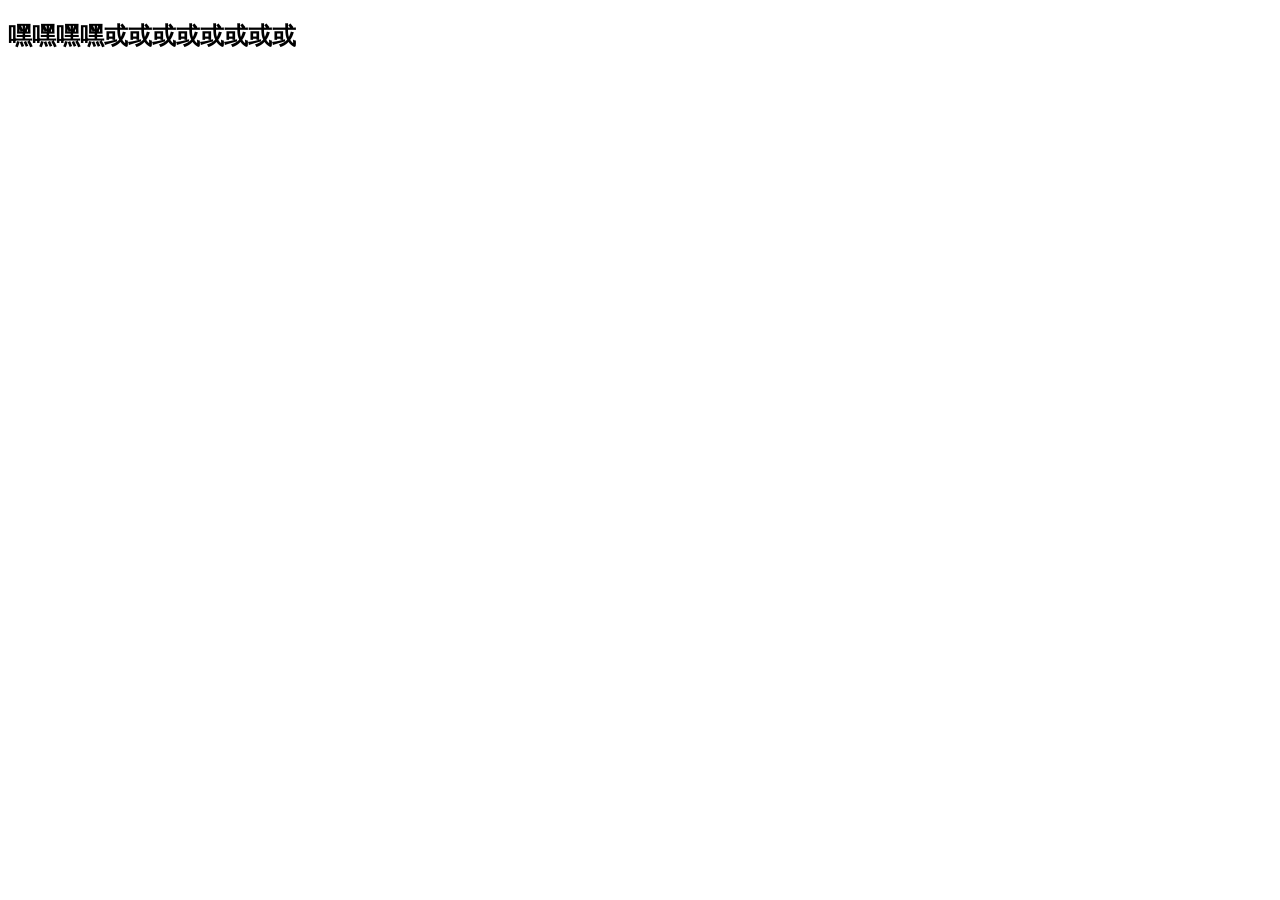
<file: 移动端.html>
<!DOCTYPE html>
<html lang="en">
<head>
    <meta charset="UTF-8">
    <meta name="viewport" content="width=device-width, initial-scale=1.0">
    <title>Document</title>
</head>

<body>
    <div>
        <h2>嘿嘿嘿嘿或或或或或或或或</h2>
    </div>
</body>
</html>
</file>
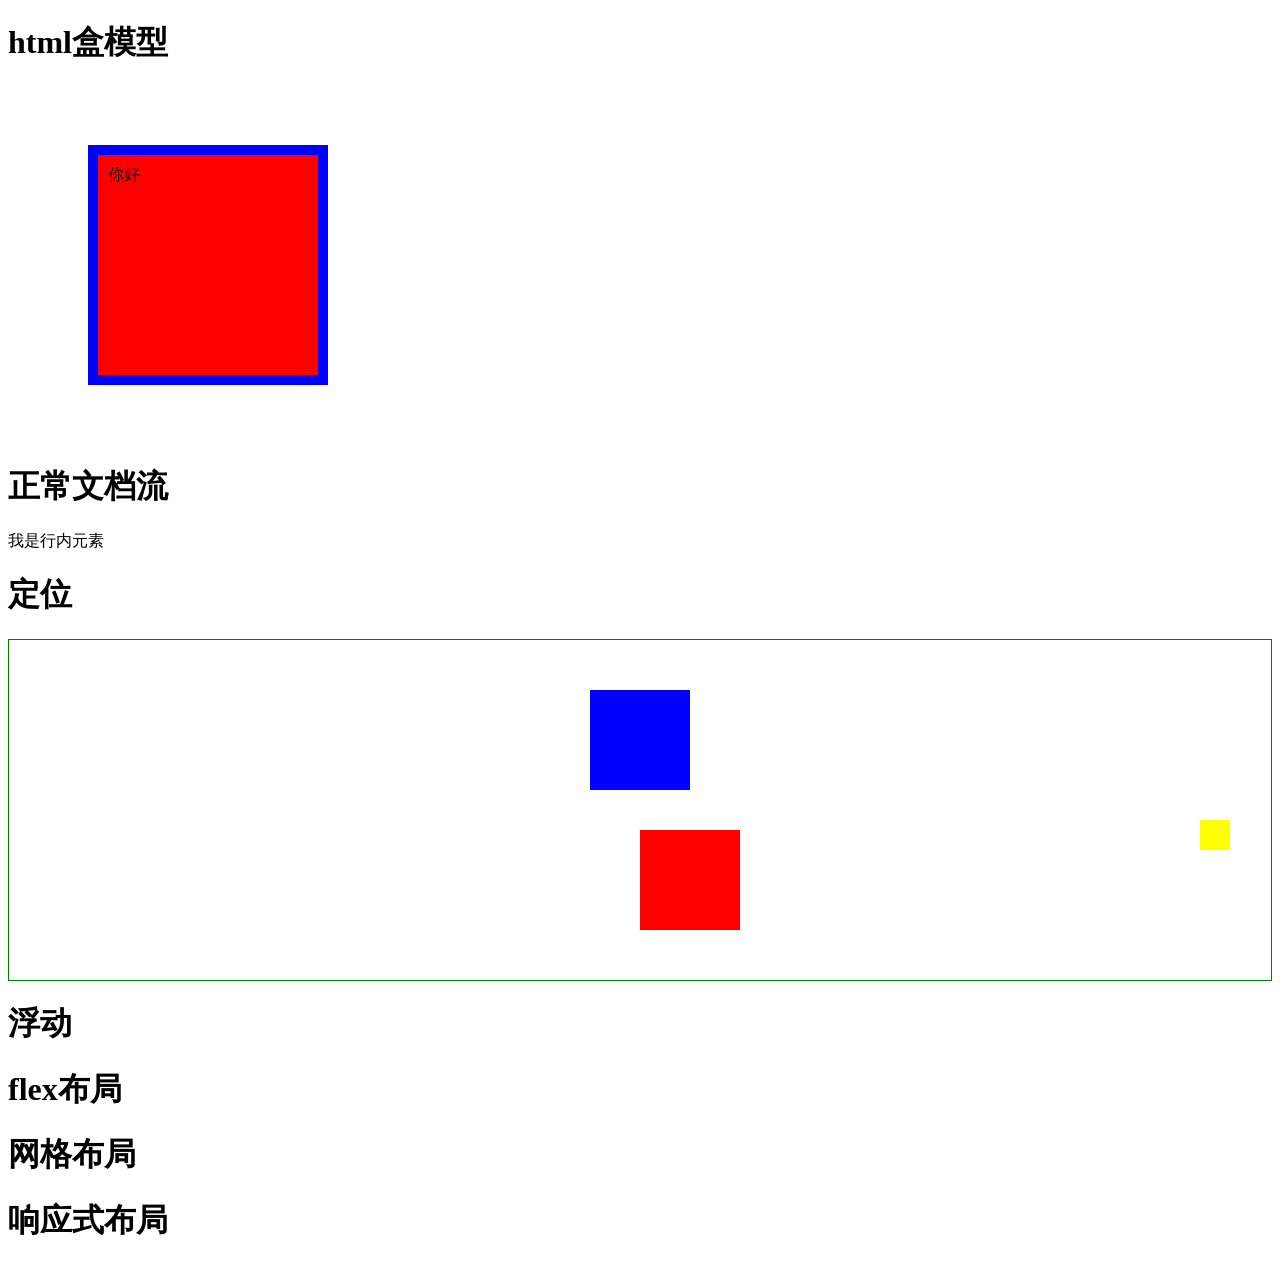
<file: html-css/css/css布局/css布局.html>
<!DOCTYPE html>
<html lang="en">
<head>
    <meta charset="UTF-8">
    <meta name="viewport" content="width=device-width, initial-scale=1.0">
    <title>css布局</title>
    <style>
        .box {
            width: 200px;
            height: 200px;
            border: 10px solid blue;
            padding: 10px;
            margin: 80px;
            background: red;
        }

        span {
            width: 100px;
        }

        .box1 {
        width: 100px;
        height: 100px;
        margin: 40px auto;
        background: blue;
        }
        .box2 {
        width: 100px;
        height: 100px;
        margin: 40px auto; 
        background: red;
        position: relative;
        left: 50px;
        }
        .box3 {
        width: 30px;
        height: 30px;
        background: yellow;
        position: fixed;
        right: 50px;
        bottom: 50px;
        }
        .parent {
        padding: 10px;
        border:1px solid green;
        text-align:center;
        }
    </style>
</head>
<body>
    <h1>html盒模型 </h1>
    <!-- 一个HTML网页都可以看成是由一层一层页面元素堆叠起来的 -->
    <!-- 一个特定HTML元素的显示，它会被呈现为一个矩形，CSS标准中称之为Box。一个HTML元素占据空间的大小由盒模型决定。 -->
    <!-- 在盒模型中，标准盒模型：一个盒子由内容、内边距、边框和外边距共同构成，其尺寸也是这四部分的尺寸之和。 -->
    <!-- 怪异盒模型：box-sizing: border-box，  width包含内边距（padding）和border      -->

    <div class="box">
        你好
    </div>



    <h1>正常文档流</h1>
    <!-- 不写任何CSS代码，HTML文档中的元素是按照出现顺序显示的，从上到下，从左到右。指在不对页面进行任何布局控制时，浏览器默认的HTML布局方式。 -->
    <!-- HTML中的标签元素分为两种类型:块（block）元素，行内（inline）元素。 -->
    
    
    <!-- 块元素的特点有：
    每个块元素都从新的一行开始，独占一行
    元素的高度、宽度、行高以及顶和底边距等属性都可设置
    默认的高度与父元素的宽度一致，即width默认为100%
    可以容纳行内元素和其他块元素
    比如<div>、<p>、<ol>、<ul>、<table>、<form>等元素都是块元素。 -->



    <!-- 行内元素具有如下特点：
    和其他行内元素都在一行上
    元素的高度、宽度、行高及顶部和底部边距等属性不可设置
    元素不能设置高度，宽度就是它包含的文字或图片的宽度
    行内元素只能容纳文本或者其他行内元素
    比如<a>、<span>、<br>、<em>、<strong>等元素都是行内元素。 -->



    <!-- 设置元素的显示方式：display属性
    行内元素与块元素也可以相互转化，在CSS中将行内元素可以通过display: block设置为以块元素的方式显示，我们还可以继续设置该元素的长宽等原本不能设置的属性。
    同样，我们也可以设置块元素的display属性为display: inline，这样块元素就可以再同一行显示了。
    对于大部分HTML元素来说，如果设置display:inline，它的高、宽、行高、上下边距就无法设置了。
    display还有其它取值，除了block和inline,其中另外两种很常见的取值为：
    none: 隐藏元素；
    inline-block：以block的方式渲染，以inline的方式放置
    -->


    <span>我是行内元素</span>




    <h1>定位</h1>
    <!-- 把一个元素脱离正常文档流或者改变其在正常文档流中的位置，一般 子绝父相 -->
    <!-- 相对定位：一个元素设置了position属性的值为relative，那么它偏移的参照位是依然在普通流中，位置是正常位置-->
    <!-- 但是对于postion: absolute和position: fixed的元素，具有以下特性：
    该元素往 Z 轴方向上移了一层，元素脱离了普通流，所以不再占据原来那层的空间，还会覆盖下层的元素。如果不想覆盖下层的元素，可以减少z-index的值以达到效果。
    该元素将变为块级元素，相当于给该元素设置了 display: block;，比如给一个内联元素，如 <span> ，设置 absolute之后发现它可以设置宽高了。
    如果该元素是块级元素，元素的宽度由原来的 width: 100%（占据一行），变为了 auto。 -->
    <!-- 绝对定位：元素的position属性值为absolute可以将其完全脱离正常文档流。其原本占据的空间也会被移除-->
    <!-- 固定定位：大多数情况下，position:fixed的元素会相对于视窗定位，并且会脱离正常文档流，同样也不会保留该元素所点点据的空间。 -->

    <div class="parent">
        <!-- z-index -->
        <div class="box1"></div>
        <div class="box2"></div>
        <div class="box3"></div>
      </div>





    <h1>浮动</h1>
    <!-- 可以让一个元素在页面流中浮起来，不占据原来元素的空间。 -->
    <!-- float属性的元素具有以下一些特点：
    浮动元素的下一个兄弟元素会紧贴到该元素之前的非浮动元素之后；如果下一个兄弟元素如果也设置了同一浮动方向，则会紧随该元素之后显示。
    如果该元素的下一个兄弟元素中有内联元素（通常是文字），则会围绕该元素显示，形成类似"文字围绕图片"的效果。
    该元素将变为块级元素，相当于给该元素设置了display: block; -->



    <h1>flex布局</h1>
    <!-- Flex是Flexible Box的缩写，意为'弹性布局'，用来为盒状模型提供最大的灵活性。设为Flex布局以后，子元素的float、clear和vertical-align属性将失效。 -->
    <!-- Flexbox布局是一种用于一维布局而设计的布局方法。一维的意思是你希望内容是按照行或者列来布局。你可以在元素上将display设置为flex值，把该元素为变弹性布局。著作权归作者所有。 -->
    <!-- 父容器上有六个属性:
    flex-direction：主轴的方向。
    flex-wrap：超出父容器子容器的排列样式,换行。
    flex-flow：flex-direction 属性和 flex-wrap 属性的简写形式。
    justify-content：子容器在主轴的排列方向。
    align-items：子容器在交叉轴的排列方向。
    align-content：多根轴线的对齐方式，只有一根轴线，该属性不起作用 -->





    <h1>网格布局</h1>
    <!-- CSS Grid布局是一种用来进行二维布局的技术。二维意味着你希望按照行和列来排布你的内容。 -->
    <!-- 当元素设置了网格布局，column、float、clear、vertical-align属性无效 -->
    <!-- 可以通过表格线行或者列来定位 grid item -->
    <!-- display: grid指定一个容器采用网格布局。
    grid-template-columns属性定义每一列的列宽，grid-template-rows属性定义每一行的行高。
    grid-row-gap属性设置行与行的间隔（行间距），grid-column-gap属性设置列与列的间隔（列间距）。 -->



    <h1>响应式布局</h1>
    <!--根据页面尺寸进行适应变化 @media only screen and (max-width: <integer>) -->


</body>
</html>
</file>
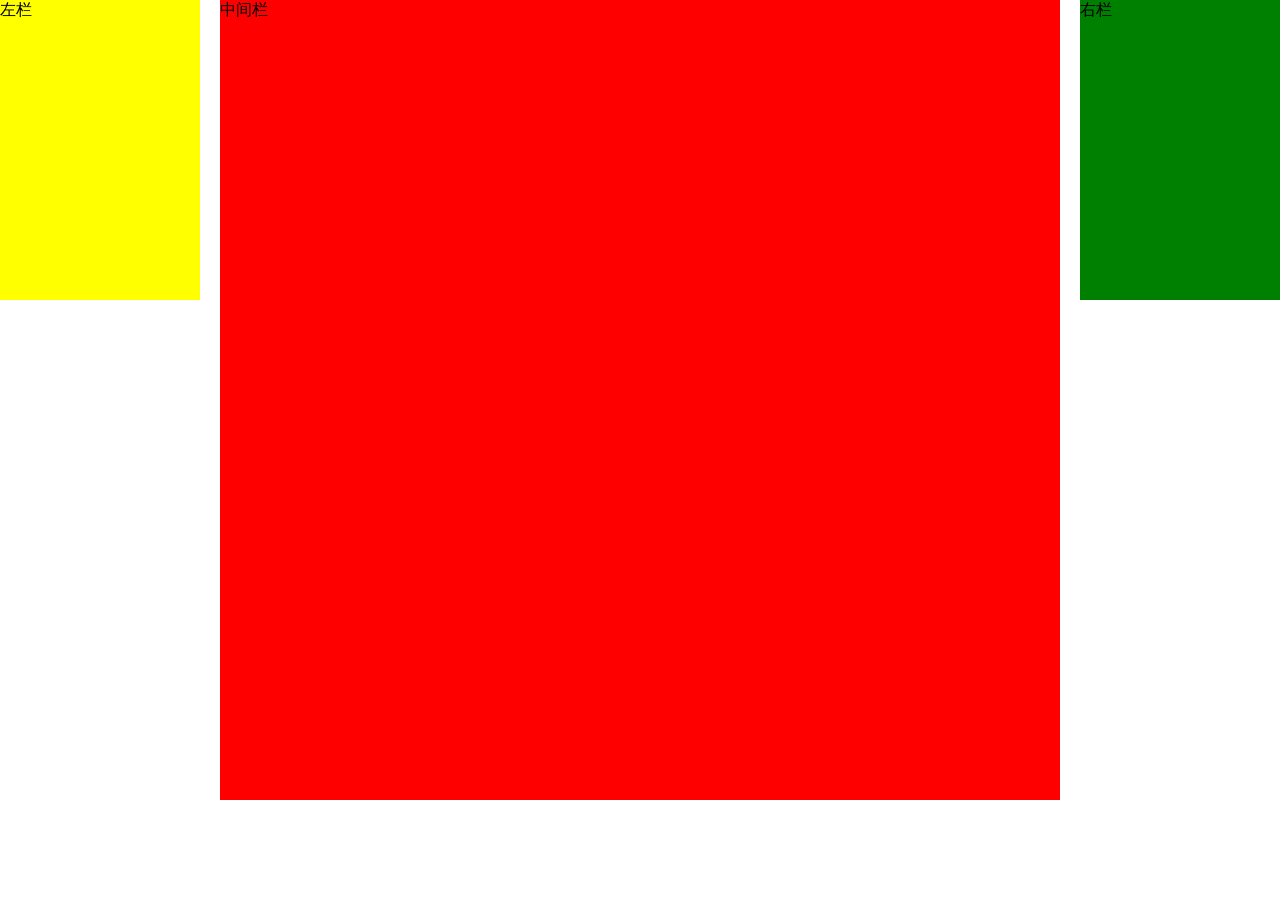
<file: html-css/css/css布局/三列布局-定位实现.html>
<!DOCTYPE html>
<html lang="en">
<head>
    <meta charset="UTF-8">
    <meta name="viewport" content="width=device-width, initial-scale=1.0">
    <title>三列布局-定位实现</title>
    <style>
        * {
            padding: 0;
            margin: 0;
        }
        .left{
            background: yellow;
            width: 200px;
            height: 300px;
            position: absolute;
            top: 0;
            left: 0;
        }
        .middle{
            height: 800px;
            margin: 0 220px;
            background: red;
        }
        .right{
            height: 300px;
            width: 200px;
            position: absolute;
            top: 0;
            right: 0;
            background: green;
        }
    </style>
</head>
<body>
    <div class="left">左栏</div>
    <div class="middle">中间栏</div>
    <div class="right">右栏</div>
</body>
</html>
</file>
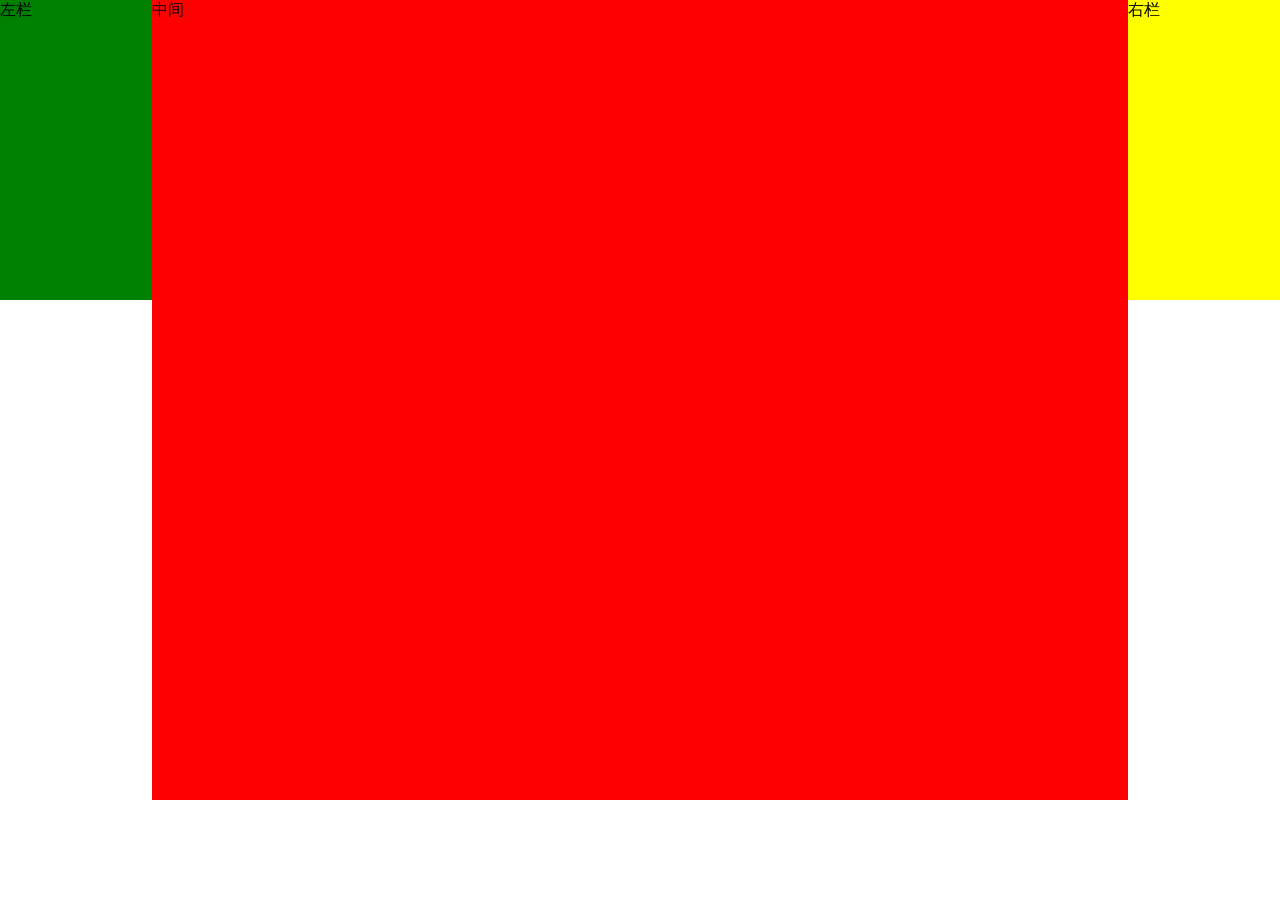
<file: html-css/css/css布局/三列布局-弹性实现.html>
<!DOCTYPE html>
<html lang="en">
<head>
    <meta charset="UTF-8">
    <meta name="viewport" content="width=device-width, initial-scale=1.0">
    <title>三列布局-弹性实现</title>
    <style>
        * {
            padding: 0;
            margin: 0;
        }
        .wrapper{
            display: flex;
        }
        .left{
            width: 200px;
            height: 300px;
            background: green;
        }
        .middle{
            width: 100%;
            height: 800px;
            background: red;
        }
        .right{
            width: 200px;
            height: 300px;
            background: yellow;
        }
    </style>
</head>
<body>
    <div class="wrapper">
        <div class="left">左栏</div>
        <div class="middle">中间</div>
        <div class="right">右栏</div>
    </div>
</body>
</html>
</file>
